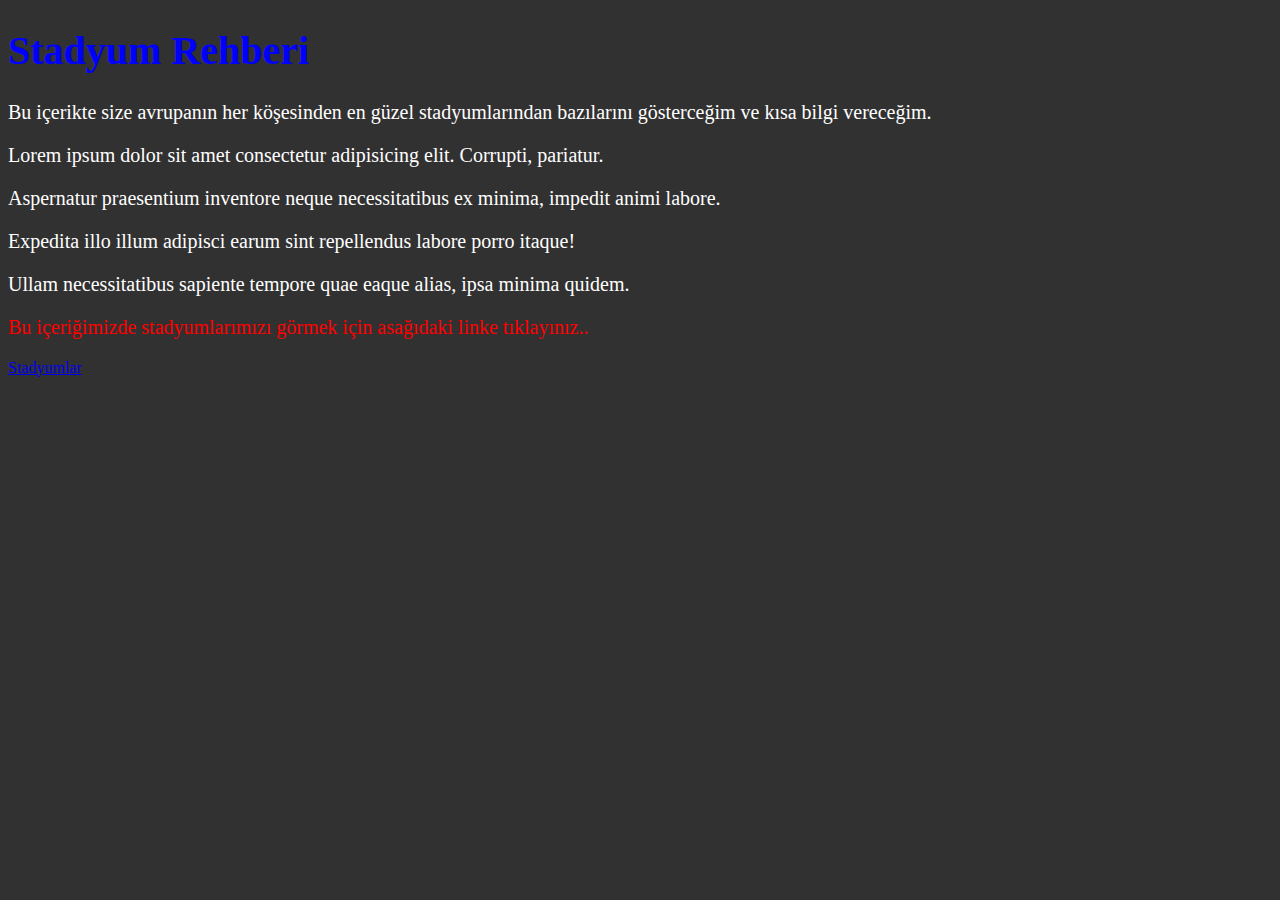
<file: index.html>
<!DOCTYPE html>
<html lang="tr">
<head>
    <meta charset="UTF-8">
    <meta http-equiv="X-UA-Compatible" content="IE=edge">
    <meta name="viewport" content="width=device-width, initial-scale=1.0">
    <title>Ana Sayfa</title>

</head>
<link rel="stylesheet" href="css/style.css">
<body>
    <h1 class="text-blue">Stadyum Rehberi</h1>
    <p>Bu içerikte size avrupanın her köşesinden en güzel stadyumlarından bazılarını gösterceğim ve kısa bilgi vereceğim. </p>
    <p>Lorem ipsum dolor sit amet consectetur adipisicing elit. Corrupti, pariatur.</p>
    <p>Aspernatur praesentium inventore neque necessitatibus ex minima, impedit animi labore.</p>
    <p>Expedita illo illum adipisci earum sint repellendus labore porro itaque!</p>
    <p>Ullam necessitatibus sapiente tempore quae eaque alias, ipsa minima quidem.</p>
    <p class="text_red">Bu içeriğimizde stadyumlarımızı görmek için asağıdaki linke tıklayınız..</p>
    <a href="stadyum.html">
        Stadyumlar
    </a>

</body>
</html>
</file>
<file: css/style.css>
body {
    background-color: rgb(50, 49, 49);
}
p {
    color: white;
    font-size: 20px;
}
h1 ,h2,h3 {
    color: white;
}
li {
    color: white;
    
    
}
h1 {
    font-size: 40px;
}
ol {
    font-family: 'Lucida Sans', 'Lucida Sans Regular', 'Lucida Grande', 'Lucida Sans Unicode', Geneva, Verdana, sans-serif;
}


.text_red {
    color:red
}
.text-blue {
    color: blue;
}
.text-goldenrod {
    color:goldenrod;
}
.text-silver {
    color:silver
}
</file>
